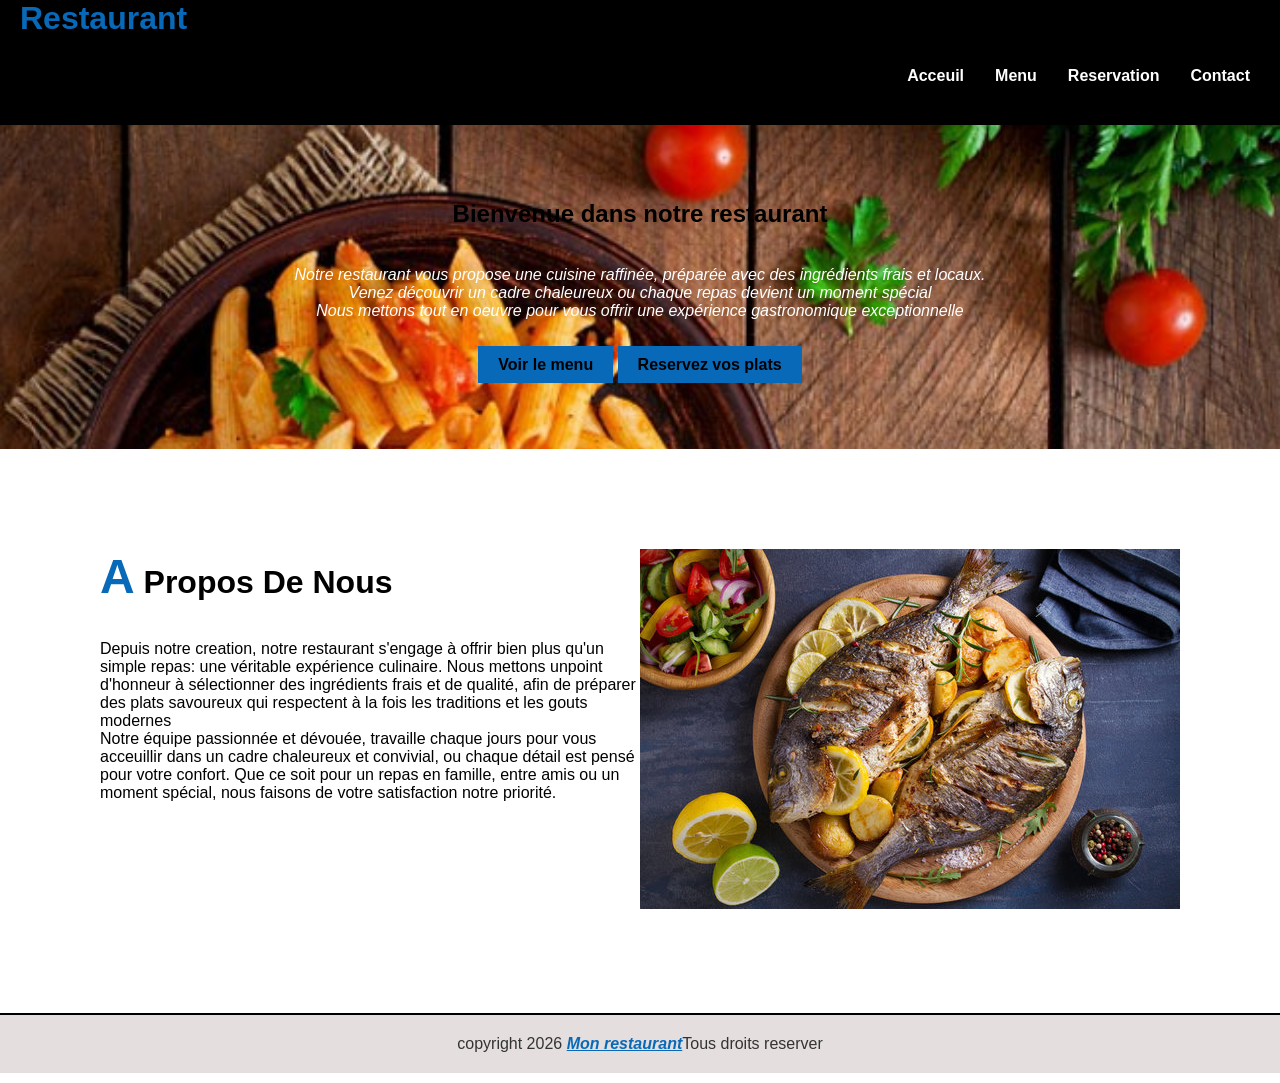
<file: index.html>
<!doctype html>
<html lang="en">
  <head>
    <meta charset="UTF-8" />
    <meta name="viewport" content="width=device-width, initial-scale=1.0" />
    <title>Acceuil</title>
    <link rel="stylesheet" href="style.css" />
  </head>
  <body>
    <header>
      <nav class="helo">
        <a href="index.html" class="logo"><span>Restaurant</span></a>
        <ul class="navbar">
          <li>
            <a href="index.html">Acceuil</a>
          </li>
          <li>
            <a href="menu.html">Menu</a>
          </li>
          <li>
            <a href="reservation.html" class="reservation">Reservation</a>
          </li>
          <li>
            <a href="contact.html">Contact</a>
          </li>
        </ul>
      </nav>
    </header>
    <section class="acceuil" id="acceuil">
      <div class="acceuil1">
        <h1>Bienvenue dans notre restaurant</h1>
        <br />
        <p>
          <em>
            Notre restaurant vous propose une cuisine raffinée, préparée avec
            des ingrédients frais et locaux. <br />
            Venez découvrir un cadre chaleureux ou chaque repas devient un
            moment spécial <br />
            Nous mettons tout en oeuvre pour vous offrir une expérience
            gastronomique exceptionnelle</em
          >
        </p>
        <br /><br />
        <a href="menu.html" class="menu">Voir le menu</a>
        <a href="reservation.html" class="reserve">Reservez vos plats</a>
      </div>
    </section>
    <section class="apropos" id="apropos">
      <div class="jeffrey">
        <div class="ansima">
          <h2 class="murhegeza"><span>A</span> propos de nous</h2>
          <p>
            <br /><br />
            Depuis notre creation, notre restaurant s'engage à offrir bien plus
            qu'un simple repas: une véritable expérience culinaire. Nous mettons
            unpoint d'honneur à sélectionner des ingrédients frais et de
            qualité, afin de préparer des plats savoureux qui respectent à la
            fois les traditions et les gouts modernes <br />Notre équipe
            passionnée et dévouée, travaille chaque jours pour vous acceuillir
            dans un cadre chaleureux et convivial, ou chaque détail est pensé
            pour votre confort. Que ce soit pour un repas en famille, entre amis
            ou un moment spécial, nous faisons de votre satisfaction notre
            priorité.
          </p>
        </div>
        <div class="ansima">
          <div class="img">
            <img src="poison.jpg" alt="image" />
          </div>
        </div>
      </div>
    </section>
    <footer class="copyright">
      <p>copyright 2026 <a href="#">Mon restaurant</a>Tous droits reserver</p>
    </footer>
  </body>
</html>
</file>
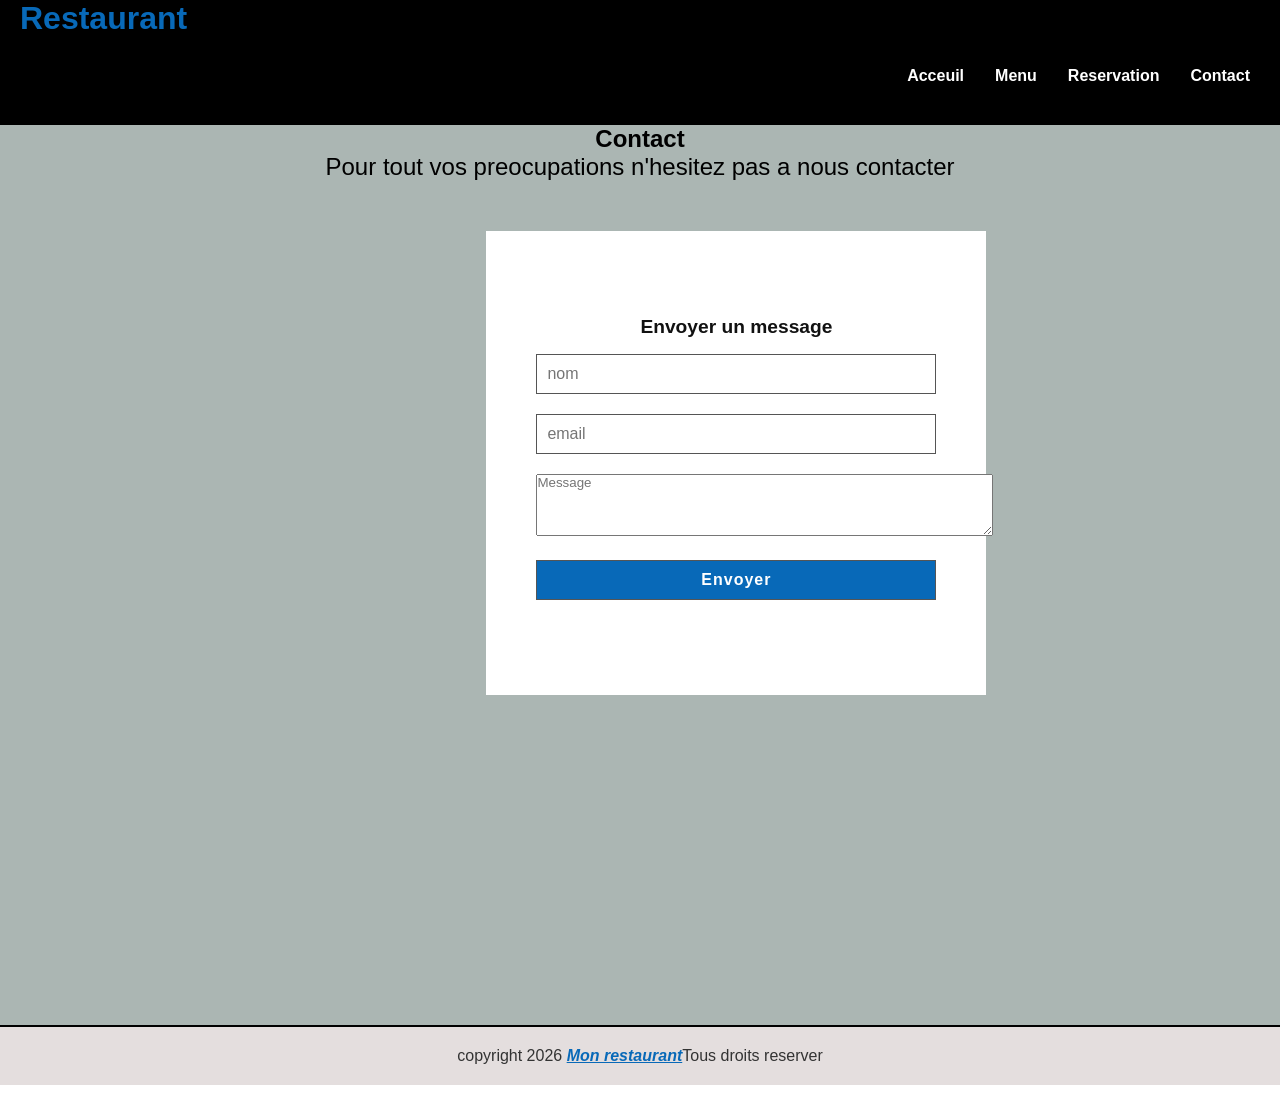
<file: contact.html>
<!doctype html>
<html lang="en">
  <head>
    <meta charset="UTF-8" />
    <meta name="viewport" content="width=device-width, initial-scale=1.0" />
    <title>Contact</title>
    <link rel="stylesheet" href="style.css" />
  </head>
  <body>
    <header>
      <nav class="helo">
        <a href="index.html" class="logo"><span>Restaurant</span></a>
        <ul class="navbar">
          <li>
            <a href="index.html">Acceuil</a>
          </li>
          <li>
            <a href="menu.html">Menu</a>
          </li>
          <li>
            <a href="reservation.html" class="reservation">Reservation</a>
          </li>
          <li>
            <a href="contact.html">Contact</a>
          </li>
        </ul>
      </nav>
    </header>
    <section class="contact" id ="contact">
        <div class="titre noir">
         <h2 class="titre-text" ><span>C</span>ontact<h2> 
          <p>Pour tout vos preocupations n'hesitez pas a nous contacter</p>
       </div>
       
        <div class="contactform">
          <h3>Envoyer un message</h3> <br> <br>
            <div class="inputbote">
               <input type="text" placeholder="nom"></input>
            </div>
          <div class="inputbote">
            <input type="text" placeholder="email"></input>
          </div>
             <div class="inputbote">
               <textarea placeholder="Message" rows="4" cols="55"></textarea>
             </div>
              <div class="inputbote">        
        <input type="submit" value= "Envoyer">
        </div>
      </input>
    </section>
    <footer class="copyright">
      <p>copyright 2026 <a href="#">Mon restaurant</a>Tous droits reserver</p>
    </footer>
   
  </body>
</html>
</file>
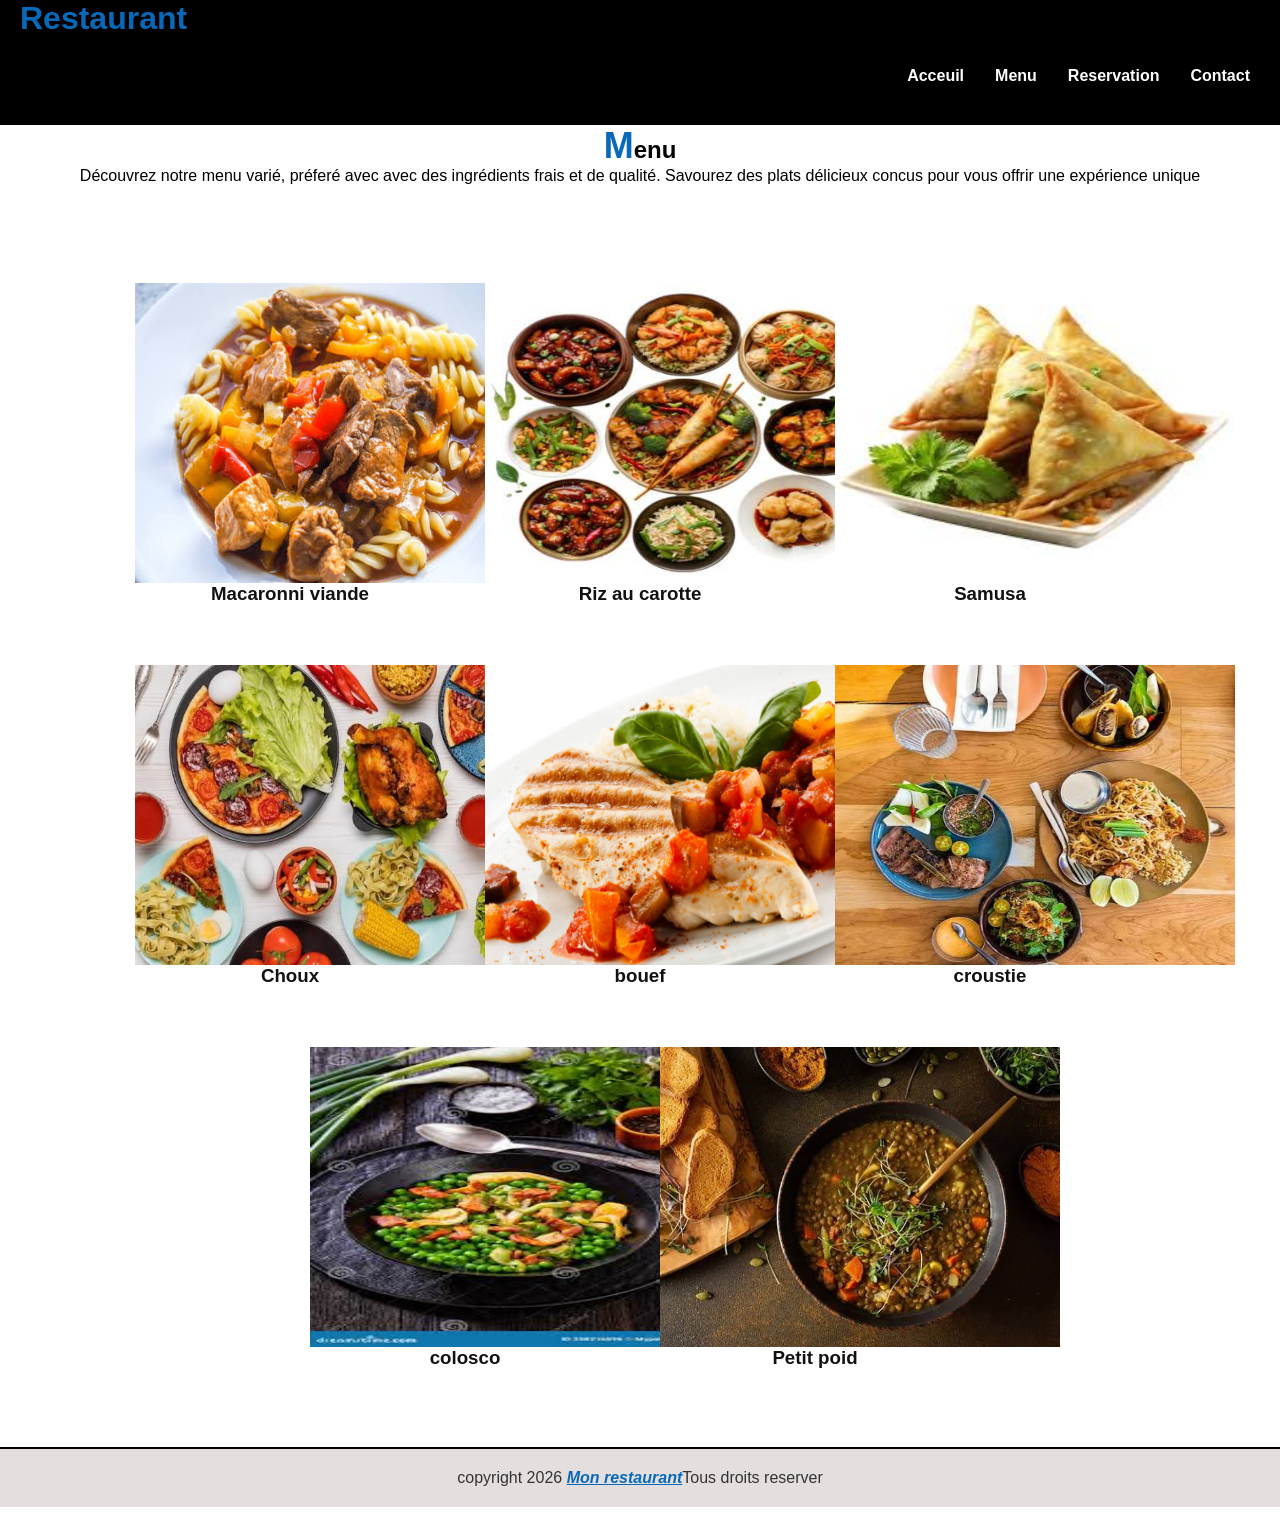
<file: menu.html>
<!doctype html>
<html lang="en">
  <head>
    <meta charset="UTF-8" />
    <meta name="viewport" content="width=device-width, initial-scale=1.0" />
    <title>Menu</title>
    <link rel="stylesheet" href="style.css" />
  </head>
  <body>
    <header>
      <nav class="helo">
        <a href="index.html" class="logo"><span>Restaurant</span></a>
        <ul class="navbar">
          <li>
            <a href="index.html">Acceuil</a>
          </li>
          <li>
            <a href="menu.html">Menu</a>
          </li>
          <li>
            <a href="reservation.html" class="reservation">Reservation</a>
          </li>
          <li>
            <a href="contact.html">Contact</a>
          </li>
        </ul>
      </nav>
    </header>
    <section class="menu" id="menu">
      <div class="titre">
        <h2 class="ansima-murhegeza"><span>M</span>enu</h2>
        <p>
          Découvrez notre menu varié, préferé avec avec des ingrédients frais et
          de qualité. Savourez des plats délicieux concus pour vous offrir une
          expérience unique
        </p>
        <br />
      </div>
      <div class="contenu">
        <div class="box">
          <div class="imbox">
            <img src="viande.jpeg" width="400" height="300" alt="" />
            <br />
          </div>
          <div class="text">
            <h3 class="bon">Macaronni viande</h3>
          </div>
        </div>
        <div class="box">
          <div class="imbox">
            <img src="carotte.jpeg" width="400" height="300" alt="" />
          </div>
          <div class="text">
            <h3 class="bon">Riz au carotte</h3>
          </div>
        </div>
        <div class="box">
          <div class="imbox">
            <img src="samusa.jpeg" width="400" height="300" alt="" />
          </div>
          <div class="text">
            <h3 class="bon">Samusa</h3>
          </div>
        </div>
        <div class="box">
          <div class="imbox">
            <img src="choux.jpeg" width="400" height="300" alt="" />
          </div>
          <div class="text">
            <h3 class="bon">Choux</h3>
          </div>
        </div>
        <div class="box">
          <div class="imbox">
            <img
              src="healthy-cooking.jpg"
              width="400px"
              height="300px"
              alt="" />
          </div>
          <div class="text">
            <h3 class="bon">bouef</h3>
          </div>
        </div>
        <div class="box">
          <div class="imbox">
            <img src="images (1).jpeg" width="400" height="300" alt="" />
          </div>
          <div class="text">
            <h3 class="bon">croustie</h3>
          </div>
        </div>
        <div class="box">
          <div class="imbox">
            <img src="oo.jpeg" width="400" height="300" alt="" />
          </div>
          <div class="text">
            <h3 class="bon">colosco</h3>
          </div>
          <br />
        </div>
        <div class="box">
          <div class="imbox">
            <img src="petit poid.jpeg" width="400" height="300" alt="" />
          </div>
          <div class="text">
            <h3 class="bon">Petit poid</h3>
          </div>
        </div>
      </div>
    </section>
    <footer class="copyright">
      <p>copyright 2026 <a href="#">Mon restaurant</a>Tous droits reserver</p>
    </footer>
  </body>
</html>
</file>
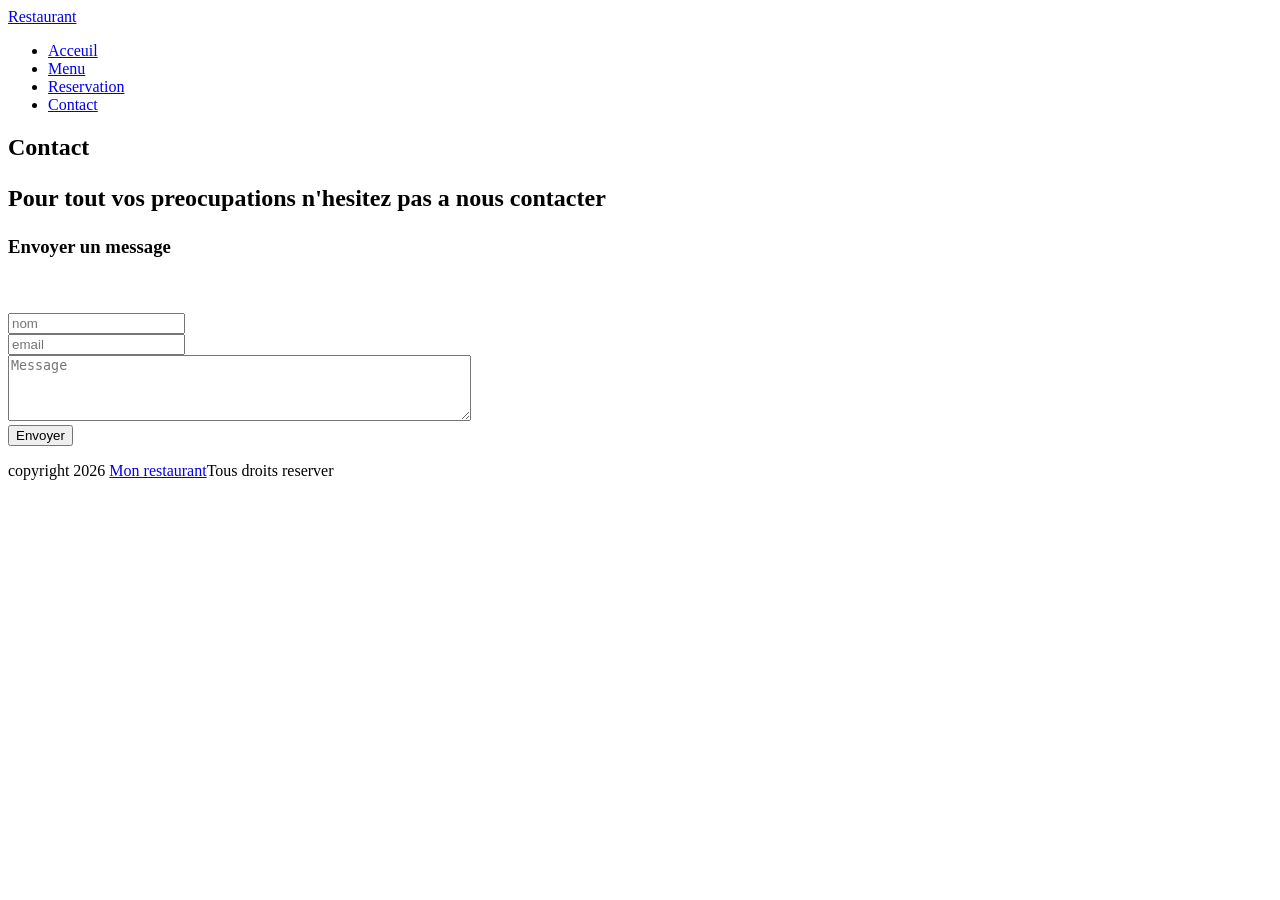
<file: Html/contact.html>
<!doctype html>
<html lang="en">
  <head>
    <meta charset="UTF-8" />
    <meta name="viewport" content="width=device-width, initial-scale=1.0" />
    <title>Contact</title>
    <link
      rel="stylesheet"
      href="C:\Users\Lydie\Desktop\Restaurant\Css\style.css"
    />
  </head>
  <body>
    <header>
      <nav class="helo">
        <a href="C:\Users\Lydie\Desktop\Restaurant\Html\index.html" class="logo"
          ><span>Restaurant</span></a
        >
        <ul class="navbar">
          <li>
            <a href="C:\Users\Lydie\Desktop\Restaurant\Html\index.html"
              >Acceuil</a
            >
          </li>
          <li>
            <a href="C:\Users\Lydie\Desktop\Restaurant\Html\menu.html">Menu</a>
          </li>
          <li>
            <a
              href="C:\Users\Lydie\Desktop\Restaurant\Html\reservation.html"
              class="reservation"
              >Reservation</a
            >
          </li>
          <li>
            <a href="C:\Users\Lydie\Desktop\Restaurant\Html\contact.html"
              >Contact</a
            >
          </li>
        </ul>
      </nav>
    </header>
    <section class="contact" id ="contact">
        <div class="titre noir">
         <h2 class="titre-text" ><span>C</span>ontact<h2> 
          <p>Pour tout vos preocupations n'hesitez pas a nous contacter</p>
       </div>
       
        <div class="contactform">
          <h3>Envoyer un message</h3> <br> <br>
            <div class="inputbote">
               <input type="text" placeholder="nom"></input>
            </div>
          <div class="inputbote">
            <input type="text" placeholder="email"></input>
          </div>
             <div class="inputbote">
               <textarea placeholder="Message" rows="4" cols="55"></textarea>
             </div>
              <div class="inputbote">        
        <input type="submit" value= "Envoyer">
        </div>
      </input>
    </section>
    <footer class="copyright">
      <p>copyright 2026 <a href="#">Mon restaurant</a>Tous droits reserver</p>
    </footer>
    <script src="C:\Users\Lydie\Desktop\Restaurant\Css\main.js"></script>
  </body>
</html>
</file>
<file: style.css>
*{
    margin: 0px;
    padding: 0px;
    box-sizing: border-box ;
    font-family: 'poppins' , sans-serif;
    scroll-behavior: smooth;
}
body{
    margin: 0;
    padding: 0;
}
p{
    font-weight: 300;
    color: black;
}
header{
    justify-content: space-evenly;
}
.navbar{

    top: 0px;
    left: 0px;
    padding: 30px;
    width: 100%;
     z-index: 1;
    display: flex;
    justify-content: flex-end;
     align-items: center;
    transition: 0.5s;
    position: relative;
    gap: 1px;
    margin: 0px;
}
.navbar li{
    list-style: none;
}
.navbar a{
    color: #fff;
    text-decoration: none;
    margin-left: 30px;
    font-weight: 700;
}
a:hover{
   color: rgb(8, 105, 184);
    transition: 0.3ms;
}

.helo{
    margin: 0px;
    background: #000000;
    margin-top: -10px;
    margin-left: 0px;
    margin-right: -0px;
    padding-top: 10px;
    padding-bottom: 10px;
    top: 0;
    z-index: 1000;
    width: 100%;
    
}
.logo{
    color: #fff;
    font-weight: bold;
    font-size: 2em;
    text-decoration: none;
    margin-left: 20px;
    padding-top: 30px;
}
.logo span{
    color: rgb(8, 105, 184);
}
.acceuil{
    background-image: url(./51.jpg);
    background-repeat: no-repeat;
    background-size: cover;
    color: #fff;
    padding-top: 75px;
    padding-right: 30px;
    padding-left: 30px;
    padding-bottom: 75px ;
    margin-top: 0px; 
    
}
section .acceuil1{
 align-items: center;
    text-align: center;
    justify-content: center;
}
.acceuil1 a{
    list-style: none;
    text-decoration: none;
    color: #000;
    background-color: rgb(8, 105, 184);
    padding: 10px 20px;
    margin-top: -10px;
    font-weight: bold;
}

.acceuil1 p{
    font-family: 'poppins' sans-serif;
    color: #fff;
    
}
.acceuil1 h1{
    padding-bottom: 20px;
    margin-top: 0;
    color: #000;
    font-weight: bold;
}
.apropos{
    padding: 100px;
}
.jeffrey{
    position: relative;
     width: 100%;
    display: flex;
    justify-content: space-between;
}
.jeffrey.ansima{
position: relative;
width: 50%;
justify-content: center;
align-items: center;
}
.jeffrey.ansima h2{
    margin-bottom: 20px;
}
.murhegeza {
    color: #000;
    font-size: 2em;
    font-weight: 300px;
    text-transform: capitalize;
}
.murhegeza span{
    color: rgb(8, 105, 184);
    font-size: 1.5em;
    font-weight: 700px;
}
.ansima-murhegeza span{
    color: rgb(8, 105, 184);
    font-size: 1.5em;
    font-weight: 700px;
}
.jeffrey.ansima .img {
    height: 500px;
    width: 700px;
    position: relative;
}
.titre{
    display: flex;
    width: 100%;
    justify-content: center;
    align-items: center;
    flex-direction: column;
}
.menu .contenu{
display: flex;
justify-content: center;
flex-wrap: wrap;
margin: 40px;

}
.menu .contenu .box{
    width: 350px;
    margin-top: 20px;
    border: 20px solid #fff;
    box-shadow: 200x 15px 15px rgba(0,0,0,0.8);
}
.menu .contenu .box .imbox{
   position: relative; 
   width: 100%;
   height: 300px;

}
.menu .contenu .box .imbox .img{
    position: relative;
    top: 0;
    left: 0;
    width: 100%;
    height: 00px;
    object-fit: cover;
    justify-content: space-evenly;

}

.menu .contenu .box .text{
    text-align: center;
    font-weight: 300px;
    color:#111;
}
.contact{
    background-color: #abb6b3;
    background-size: cover;
    box-shadow: 2px 2px 12px rgba(0,0,0,0);
    width: 100%;
    height: 100vh;
}
.contactform{
    padding: 75px 50px;
    background: #fff;
    box-shadow: 5px 15px 50px rgba(0,0,0,0);
    max-width: 500px;
    margin-top: 50px;
    text-align: center;
    justify-content: center;
    align-items: center;
    margin-left: 38%;
}
.contactform .inputbote{
    position: relative;
    width: 100%;
    margin-bottom: 20px;
    border-radius: 20px;
}
.contactform h3{
    color:#111;
    font-size: 1.2em;
    margin-bottom: -20px;
    margin-top: 10px;
}
.contactform .inputbote input,
.contactform .inputbote input textarea{
   width: 100%;
   border: 1px solid #555;
   padding: 10px;
   color:#111;
   outline: none;
   font-size: 16px;
   font-weight: 300;
   resize: none;
}
.contactform .inputbote input[type="submit"]{
    font-size: 1em;
    font-weight: 700;
    color:#fff;
    background-color: rgb(8, 105, 184);
    display: inline-block;
    cursor:pointer ;
    text-decoration: none;
    letter-spacing: 1px;

}
.copyright {
    padding: 20px 40px;
    border-top: 2px solid rgba(0,0,0,1);
    background: rgba(228,222,222.1);
    text-align: center;
}
.copyright p:nth-child(1){
    color:#333;
}
.copyright a{
    color:rgb(8, 105, 184);
    font-weight: 600;
    font-style: italic;
}
/* --- RESPONSIVE (sans burger) --- */
@media (max-width:900px){
  .jeffrey{flex-direction:column;text-align:center}
  .apropos{padding:40px 16px}
}
@media (max-width:768px){
  .helo{justify-content:center;gap:8px}
  .navbar{justify-content:center;gap:12px;flex-wrap:wrap}
  .navbar a{margin:0 8px;font-size:0.95rem}
  .acceuil{padding:60px 16px}
}
@media (max-width:480px){
  .logo{font-size:1.3rem}
  .navbar{gap:8px}
  .navbar a{font-size:0.9rem}
  .acceuil{padding:50px 14px}
  .acceuil1 a{display:block;margin:10px auto;max-width:260px}
  .apropos{padding:32px 14px}
}
</file>
